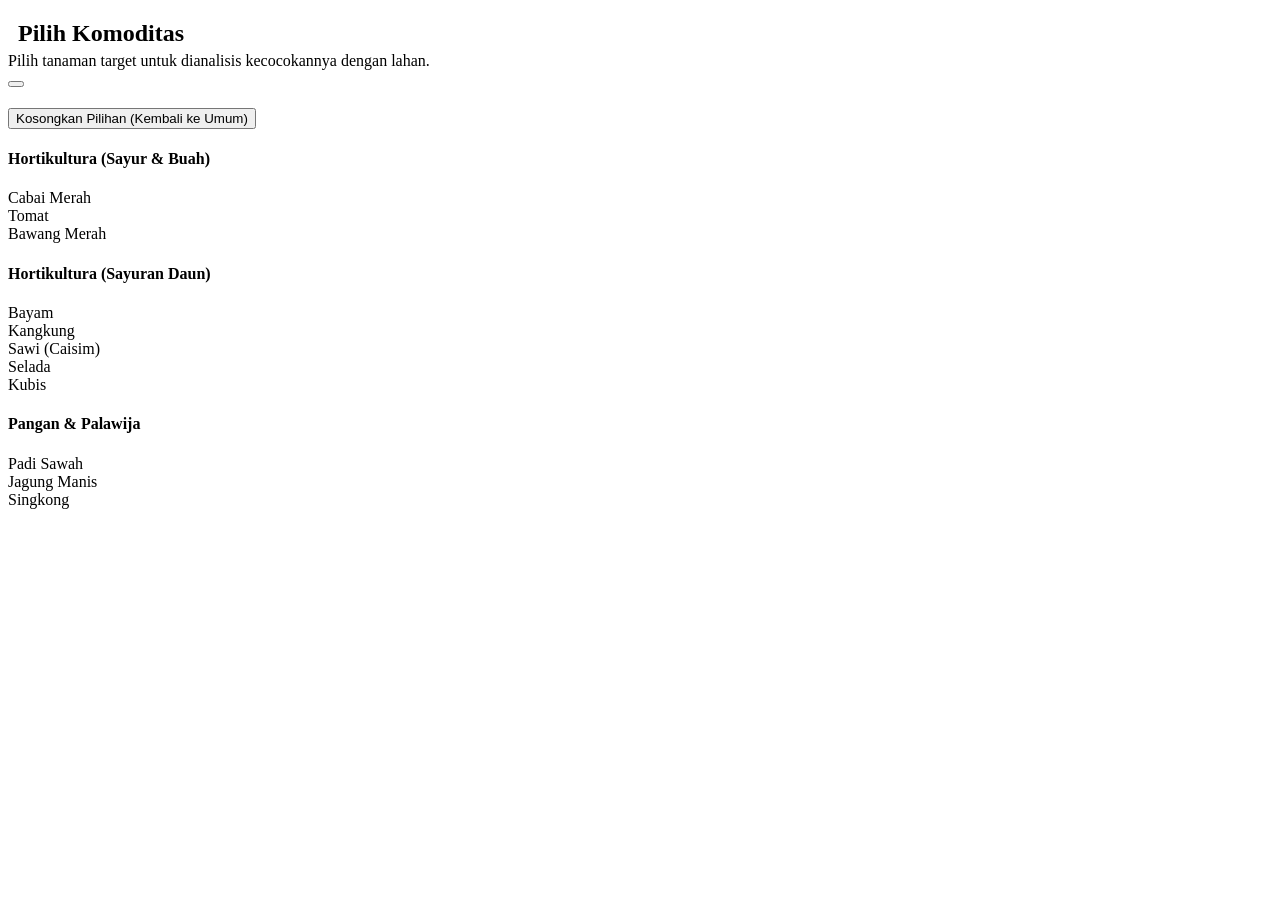
<file: rawr.html>
<!DOCTYPE html>
<html lang="en">
<head>
    <meta charset="UTF-8">
    <meta name="viewport" content="width=device-width, initial-scale=1.0">
    <title>oke</title>
</head>
<body>
    <!-- Modal Pilih Komoditas -->
            <div id="plantModal" class="modal-overlay">
                <div class="modal-content plant-modal-box">
                    <div class="modal-header" style="text-align: left; margin-bottom: 20px;">
                        <h2 style="display: flex; align-items: center; gap: 10px; margin-bottom: 5px;"><i data-feather="target"></i> Pilih Komoditas</h2>
                        <p style="margin: 0;">Pilih tanaman target untuk dianalisis kecocokannya dengan lahan.</p>
                        <button type="button" class="btn-close-modal" onclick="closePlantModal()"><i data-feather="x"></i></button>
                    </div>
                    
                    <div class="plant-grid-container">
                        <button type="button" class="btn-reset-plant" onclick="selectPlant('umum', '-- Pilih Tanaman Target --')">
                            <i data-feather="refresh-ccw"></i> Kosongkan Pilihan (Kembali ke Umum)
                        </button>
                        <div class="plant-category">
                            <h4>Hortikultura (Sayur & Buah)</h4>
                            <div class="plant-grid">
                                <div class="plant-card" onclick="selectPlant('cabai', 'Cabai Merah')">Cabai Merah</div>
                                <div class="plant-card" onclick="selectPlant('tomat', 'Tomat')">Tomat</div>
                                <div class="plant-card" onclick="selectPlant('bawang', 'Bawang Merah')">Bawang Merah</div>
                            </div>
                        </div>
                        <div class="plant-category">
                            <h4>Hortikultura (Sayuran Daun)</h4>
                            <div class="plant-grid">
                                <div class="plant-card" onclick="selectPlant('bayam', 'Bayam')">Bayam</div>
                                <div class="plant-card" onclick="selectPlant('kangkung', 'Kangkung')">Kangkung</div>
                                <div class="plant-card" onclick="selectPlant('sawi', 'Sawi (Caisim)')">Sawi (Caisim)</div>
                                <div class="plant-card" onclick="selectPlant('selada', 'Selada')">Selada</div>
                                <div class="plant-card" onclick="selectPlant('kubis', 'Kubis')">Kubis</div>
                            </div>
                        </div>
                        <div class="plant-category">
                            <h4>Pangan & Palawija</h4>
                            <div class="plant-grid">
                                <div class="plant-card" onclick="selectPlant('padi', 'Padi Sawah')">Padi Sawah</div>
                                <div class="plant-card" onclick="selectPlant('jagung', 'Jagung Manis')">Jagung Manis</div>
                                <div class="plant-card" onclick="selectPlant('singkong', 'Singkong')">Singkong</div>
                            </div>
                        </div>
                    </div>
                </div>
            </div>
</body>
</html>
</file>
